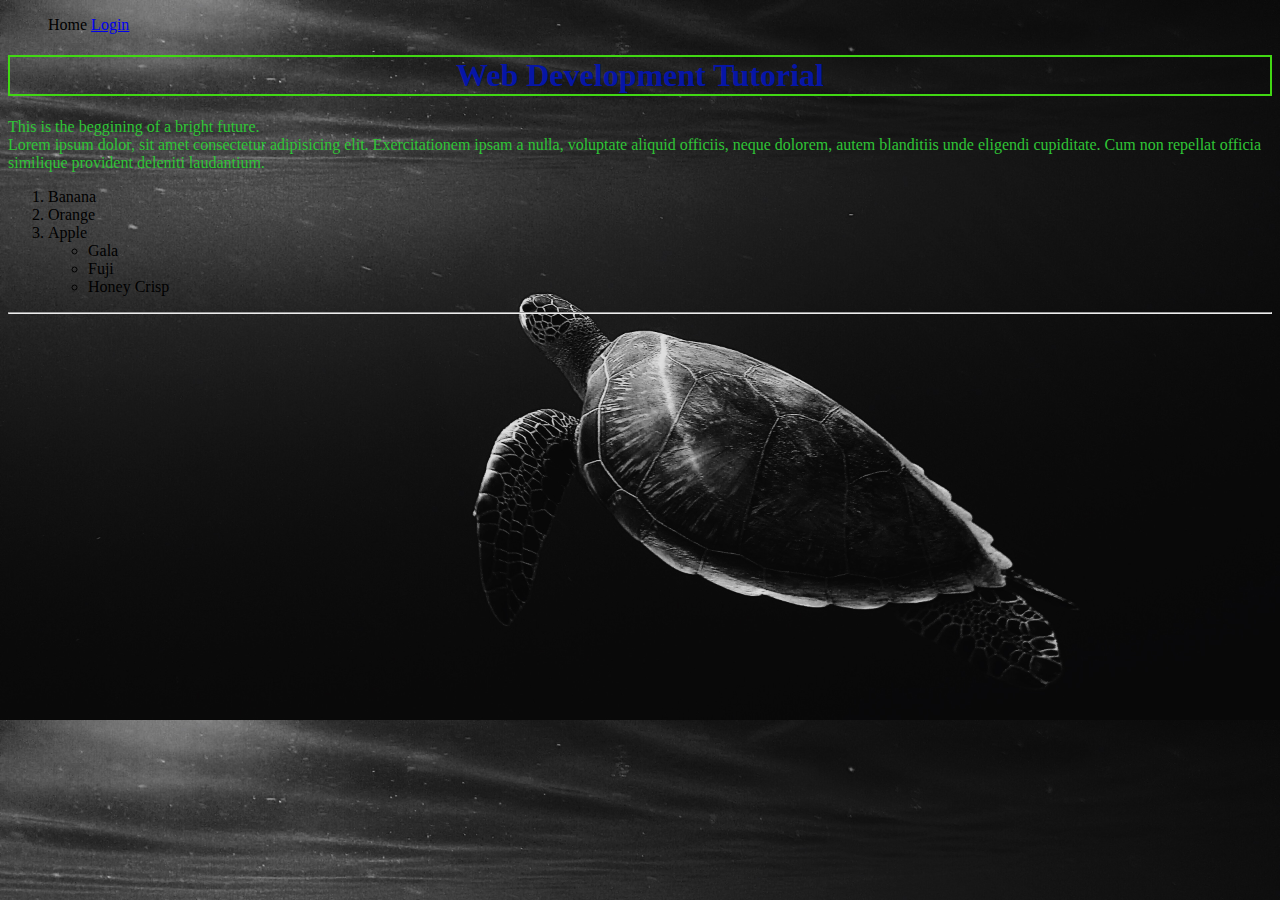
<file: index.html>
<!DOCTYPE html>


<html>
<head>
<title>Making Website</title>
<link   rel="stylesheet" type="text/css" href="style.css">
</head>
<body class="homeBody">
	<nav>
		<ul>
			<li class="page">Home</li>
			<li class="page"><a href="regPage.html">Login</a></li>
		</ul>
	</nav>

<h1>Web Development Tutorial</h1>
<p>This is the beggining of a bright future.<br>
	
	Lorem ipsum dolor, sit amet consectetur adipisicing elit. Exercitationem ipsam a nulla, voluptate aliquid officiis, neque dolorem, autem blanditiis unde eligendi cupiditate. Cum non repellat officia similique provident deleniti laudantium.
</p>
<ol>
	<li>Banana</li>
	<li>Orange</li>
	<li>Apple</li>
		<ul>
			<li>Gala</li>
			<li>Fuji</li>
			<li>Honey Crisp</li>
		</ul>
</ol><hr>
<!-- <a href="regPage.html">Registration page</a> -->


</body>
</html>
</file>
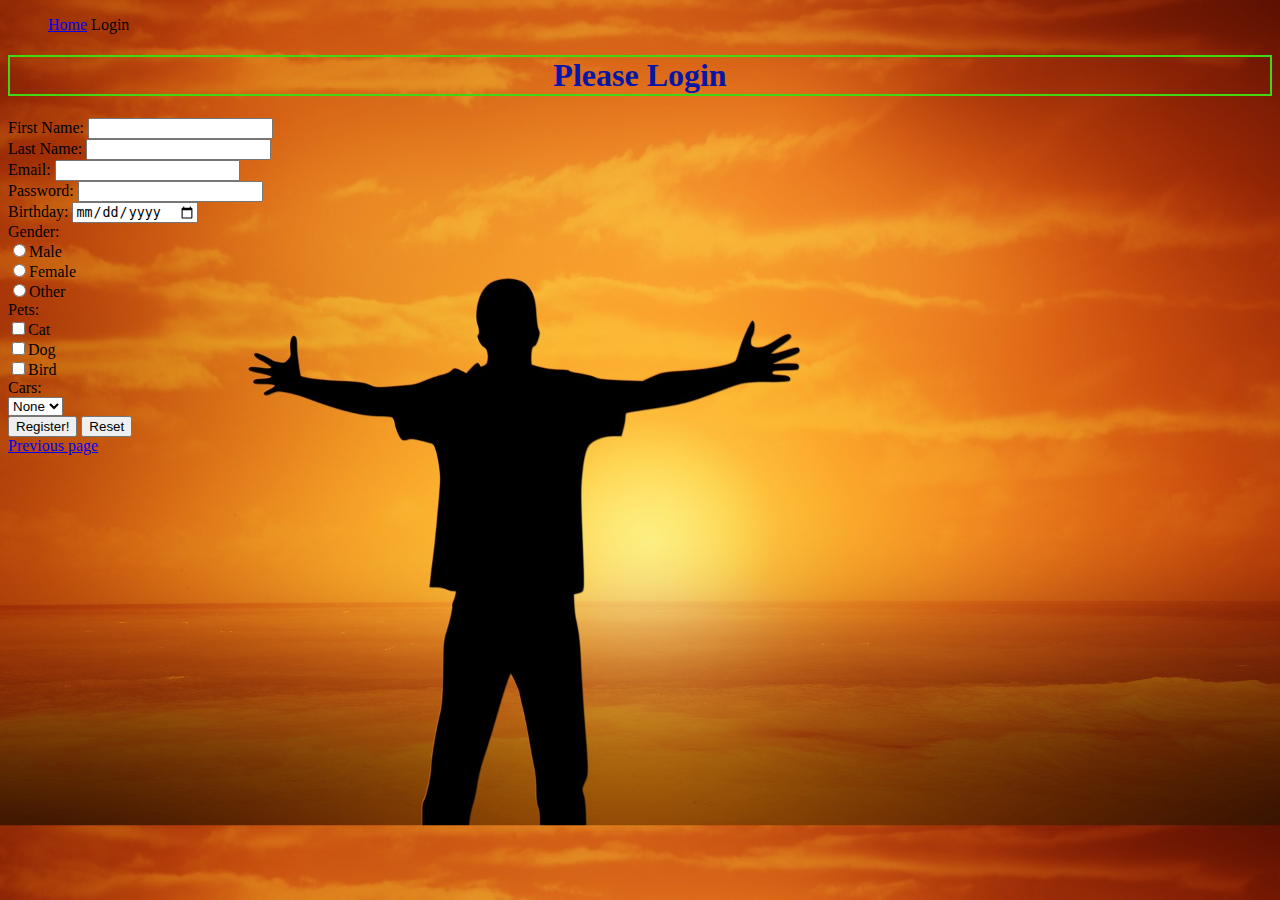
<file: regPage.html>
<!DOCTYPE html>
<html lang="en">

<head>
    <meta charset="UTF-8">
    <meta name="viewport" content="width=device-width, initial-scale=1.0">
    <meta http-equiv="X-UA-Compatible" content="ie=edge">
    <link   rel="stylesheet" type="text/css" href="style.css">
    <title>Registration Page</title>
</head>

<body class="loginBody">
        <nav>
                <ul>
                    <li class="page"><a href="index.html">Home</a></li>
                    <li class="page">Login</li>
                </ul>
            </nav>
    <h1>Please Login</h1>
    <!-- inline comment = Ctrl + /  -->
    <!-- <div>Div is a container/divider</div>
    <span>so is span</span> -->
    <form method="GET">
        First Name: <input type="text" name="firstname"><br>
        Last Name: <input type="text" name="lastname"><br>
        Email: <input type="email" required name="email"><br>
        Password: <input type="password" min="6" name="password"><br>
        Birthday: <input type="date" name="birthday"><br>
        Gender: <br>
        <input type="radio" name="gender" value="Male">Male<br>
        <input type="radio" name="gender" value="Female">Female<br>
        <input type="radio" name="gender" value="Other">Other<br>
        Pets: <br>
        <input type="checkbox" name="pet" value="cat">Cat<br>
        <input type="checkbox" name="pet" value="dog">Dog<br>
        <input type="checkbox" name="pet" value="bird">Bird<br>
        Cars: <br>
        <select name="car">
            <option value="none">None</option>
            <option value="volvo">Volvo</option>
            <option value="audi">Audi</option>
        </select><br>
        <input type="submit" value="Register!">
        <input type="reset">

    </form>
    <a href="index.html">Previous page</a>
</body>

</html>
</file>
<file: style.css>
/* Selector {
    property: value;
} */

h1 {
    color: rgb(6, 22, 167);
    text-align: center;
    border: 2px solid rgb(65, 216, 19);
    cursor: pointer;
}

p{
    color: rgb(47, 197, 54);
}
.homeBody {
    
    background-image: url(anna-wangler-329988-unsplash.jpg);
    background-size: cover;
}
.loginBody {
    background-image: url(person-110305_1920.jpg);
    background-size: cover;
}
li.page {
    list-style: none;
    display: inline-block;
}
</file>
